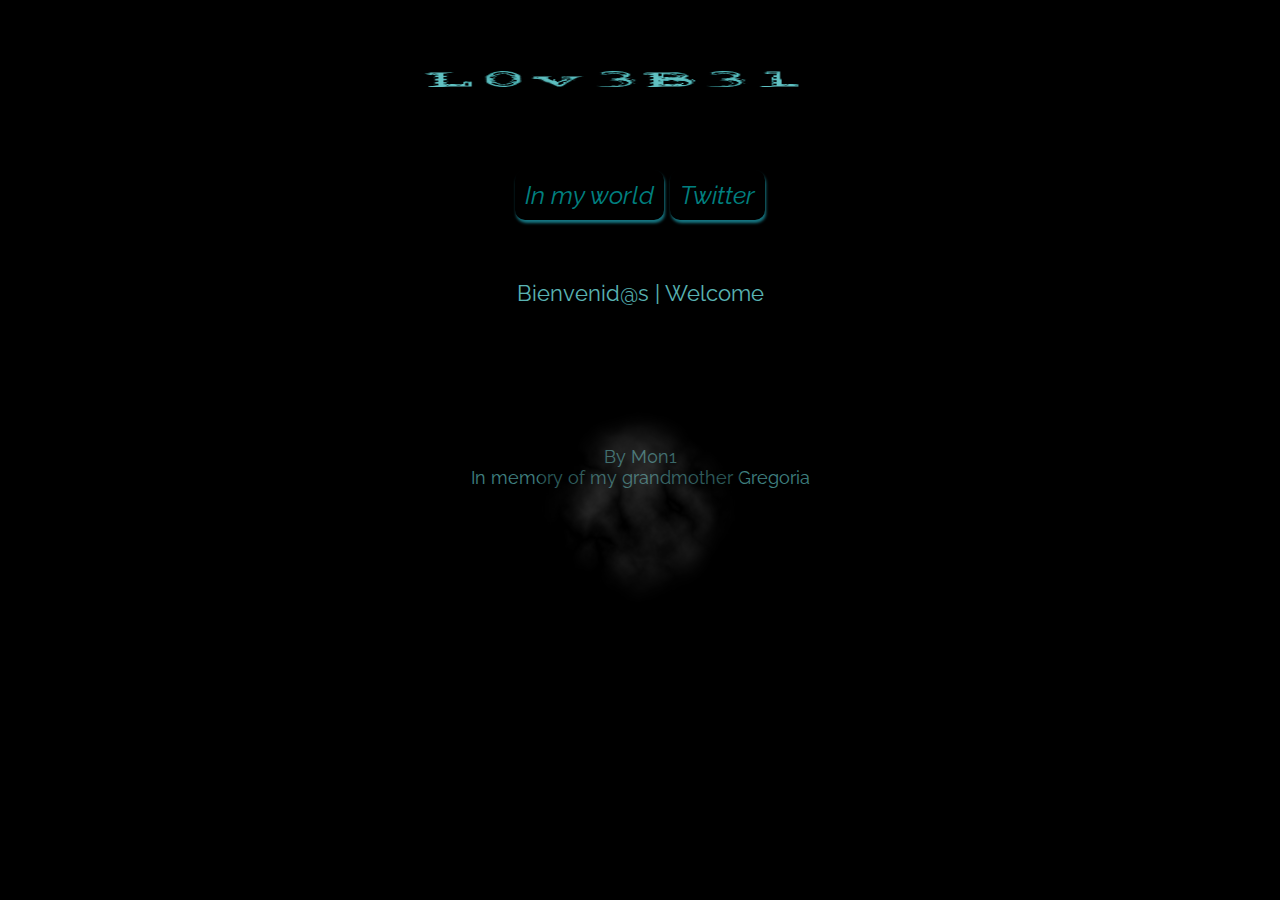
<file: index.html>
<!DOCTYPE html>
<html lang="es">
<head>
	<meta charset="UTF-8">
	<meta name="description" content="Page L0v3B3l">
 	<meta name="author" content="M0n1 L0v3B3l" />
    <!-- meta name="robots" content="all" -->
    <meta name="viewport" content="width=device-width, initial-scale=1.0, maximum-scale=1.0">
    <meta http-equiv="X-UA-Compatible" content="IE=edge,chrome=1">
    <title>L0v3B3l</title>
	<link rel="icon" type="image/png" href="img/favicon.png">
	<link href='http://fonts.googleapis.com/css?family=Raleway' rel='stylesheet' type='text/css'>
	<link rel="stylesheet" type="text/css" href="css/style.css">
</head>
<body>
	<header>
		<img src="img/logo.png" id="logo">
	</header>
	<div id="menu">
		<em><a href="IW/inmyworld.html">In my world</a></em>
		<em><a href="http://twitter.com/L0v3B3l">Twitter</a></em>
	</div>
	<section class="content">
		<article>Bienvenid@s | Welcome</article>
	</section>
	<footer>
		<p>By M0n1</p>
		<p>In memory of my grandmother Gregoria</p>
		<img src="img/Smoke1.png" name="humeante" border="0" width="200" height="200">
	</footer>
	<script src="js/ima.js"></script>
</body>
</html>
</file>
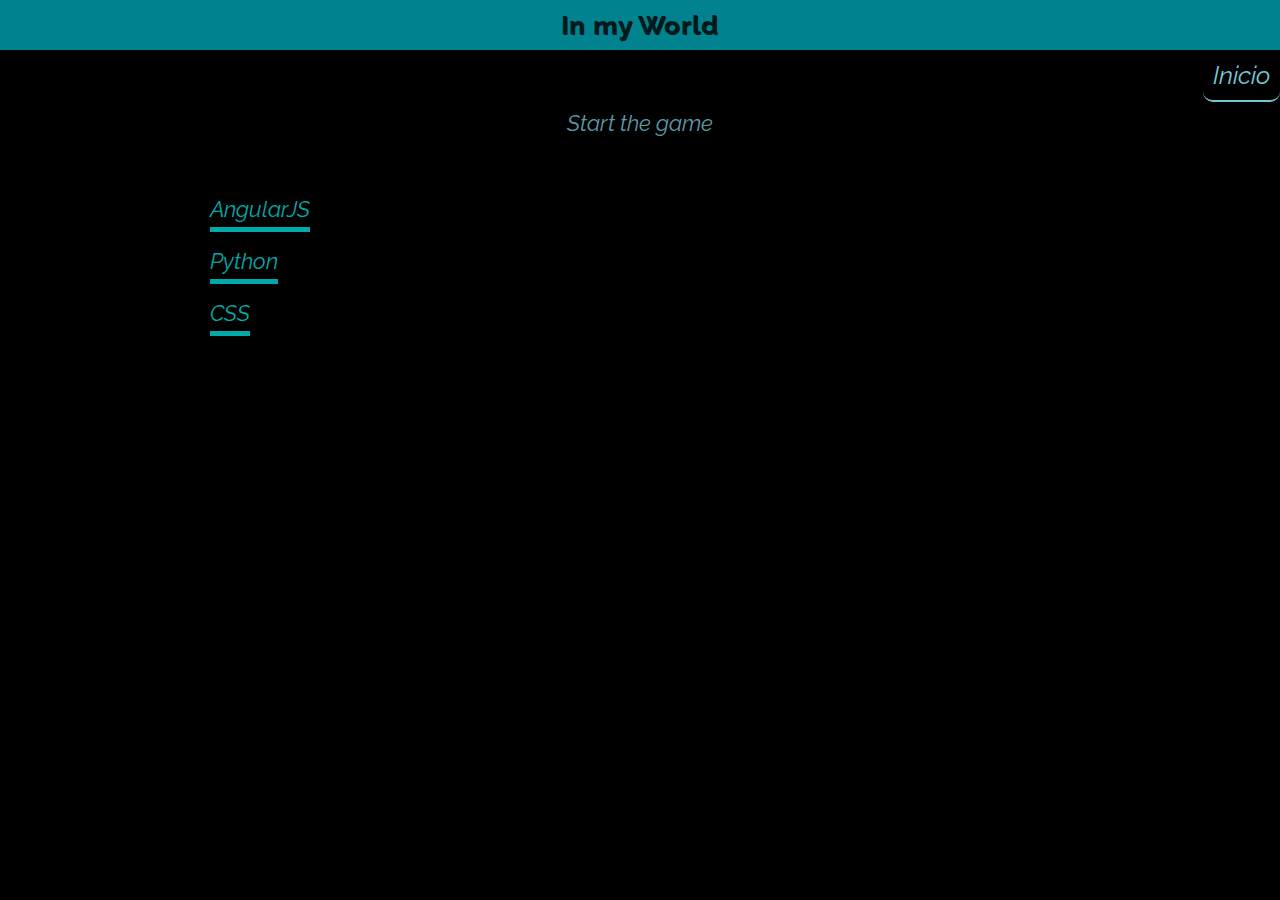
<file: IW/inmyworld.html>
<!DOCTYPE html>
<html lang="es">
<head>
	<meta charset="UTF-8">
	<meta name="description" content="Page L0v3B3l">
 	<meta name="author" content="M0n1 L0v3B3l">
    <meta name="robots" content="all">
    <meta name="viewport" content="width=device-width, initial-scale=1.0, maximum-scale=1.0">
    <meta http-equiv="X-UA-Compatible" content="IE=edge,chrome=1">
    <title>In my World</title>
	<link rel="icon" type="image/png" href="img/favicon.png">
	<link href='http://fonts.googleapis.com/css?family=Raleway' rel='stylesheet' type='text/css'>
	<link rel="stylesheet" type="text/css" href="css/world.css">
</head>
<body>
	<header>
		<h3>In my World</h3>
		<div id="menu">
		<em><a href="http://l0v3b3l.github.io">Inicio</a></em>
	</div>
	</header>
	<section class="content">
		<em>Start the game</em>
	</section>
	<div id="enlaces">
		<em><a href="AngularEjemplo.html">AngularJS</a></em><br><br>
		<em><a href="https://github.com/L0v3B3l/Ventana/">Python</a></em><br><br>
		<em><a href="http://codepen.io/L0v3B3l/">CSS</a></em>
	</div>
	<section id="secun">
		<div id="cube0"></div>
		<div id="cube1"></div>
		<div id="cube2"></div>
		<div id="cube3"></div>
	</section>
</body>
</html>
</file>
<file: css/style.css>
* {
	margin: 0;
	padding: 0;
}
html, body {
	overflow: hidden;
}
body {
	background: black;
	color: #80ffff;
	font-size: 22px;
	font-family: 'Raleway', sans-serif;
}
header {
	margin: 60px 0;
	text-align: center;
	height: 50px;
}
img#logo {
		width:300px;
		height: 50px;
	}
div#menu {
	text-align: center;
	opacity: 0.6;

}
div#menu a {
	border-bottom: 2px hidden #26c6da;
	border-right: 2px hidden #26c6da;
	border-radius: 10px;
	box-shadow: 1px 3px 3px 0px #26c6da;
	text-decoration: none;
	color: #00d5d5;
	font-size: 22px;
	display: inline-block;
	padding: 5px 5px;
}
div#menu a:hover {
	color: #f36c60;
	box-shadow: 3px 8px 8px 0px #26c6da;
}
section {
	margin: 60px 0;
	text-align: center;
	opacity: 0.7;
}
footer {
	text-align: center;
}
footer img {
	opacity: 0.4;
	filter: alpha(opacity=40);
	-webkit-animation: 5s mover infinite;
}
@-webkit-keyframes mover {
	10% {
		opacity: 0.9;
	}
}
p {
	position: relative;
	top: 50px;
	font-size: 18px;
	opacity: 0.5;
}
@media screen and  (min-width: 798px) {

	img#logo {
		width: 500px;
		height: 50px;
	}
	div#menu a {
	text-decoration: none;
	color: #00d5d5;
	font-size: 25px;
	display: inline-block;
	text-align: center;
	padding: 10px 10px;
}
footer img {
	opacity: 0.3;
	filter: alpha(opacity=30);
	width: 200px;
}
p {
	position: relative;
	top: 80px;
	font-size: 18px;
	opacity: 0.5;
}
}
</file>
<file: IW/css/world.css>
* {
	margin: 0;
	padding: 0;
}
html, body {
	overflow: hidden;
}
body {
	background: black;
	color: #80deea;
	font-size: 22px;
	font-family: 'Raleway', sans-serif;
}
h3, h5 {
	opacity: 0.8;
	padding: 10px 0;
	letter-spacing: 1px;
	text-shadow: 1px 1px black;
}
header {
	background: #00838f;
	color: black;
	text-align: center;
	height: 50px;
}
div#menu {
	text-align: right;
	opacity: 0.9;

}
div#menu a {
	border-bottom: 2px solid #80deea;
	border-radius: 10px;
	text-decoration: none;
	color: #80deea;
	font-size: 22px;
	display: inline-block;
	padding: 5px 5px;
}
div#menu a:hover {
	color: white;
	box-shadow: 3px 8px 8px 0px #d1c4e9;
}
section {
	margin: 60px 0;
	text-align: center;
	opacity: 0.7;
}
section p {
	font-size: 16px;
	color: white;
	opacity: 0.9;
	padding: 3px 3px;
	margin: 10px 10px;
}
div#enlaces a {
	margin-left: 10px;
	color: #00d5d5;
	text-decoration: none;
	opacity: 0.8;
	border: hidden;
	box-shadow: 0px 5px 0px #00d5d5;
	padding: 5px 0;
}
footer {
	width: 100%;
	text-align: center;
}
footer p {
	font-size: 18px;
	opacity: 0.5;
}
@media screen and  (min-width: 798px) {

	div#menu a {
	text-decoration: none;
	color: #80deea;
	font-size: 25px;
	display: inline-block;
	text-align: center;
	padding: 10px 10px;
}
	section p {
		font-size: 20px;
		color: white;
		opacity: 0.9;
	}
	div#enlaces {
		margin-left: 200px;
	}
	div#enlaces a {
		color: #00d5d5;
		text-decoration: none;
		opacity: 0.8;
		border: hidden;
		box-shadow: 0px 5px 0px #00d5d5;
		padding: 5px 0;
	}
	footer p {
		font-size: 18px;
		opacity: 0.5;
	}
}
</file>
